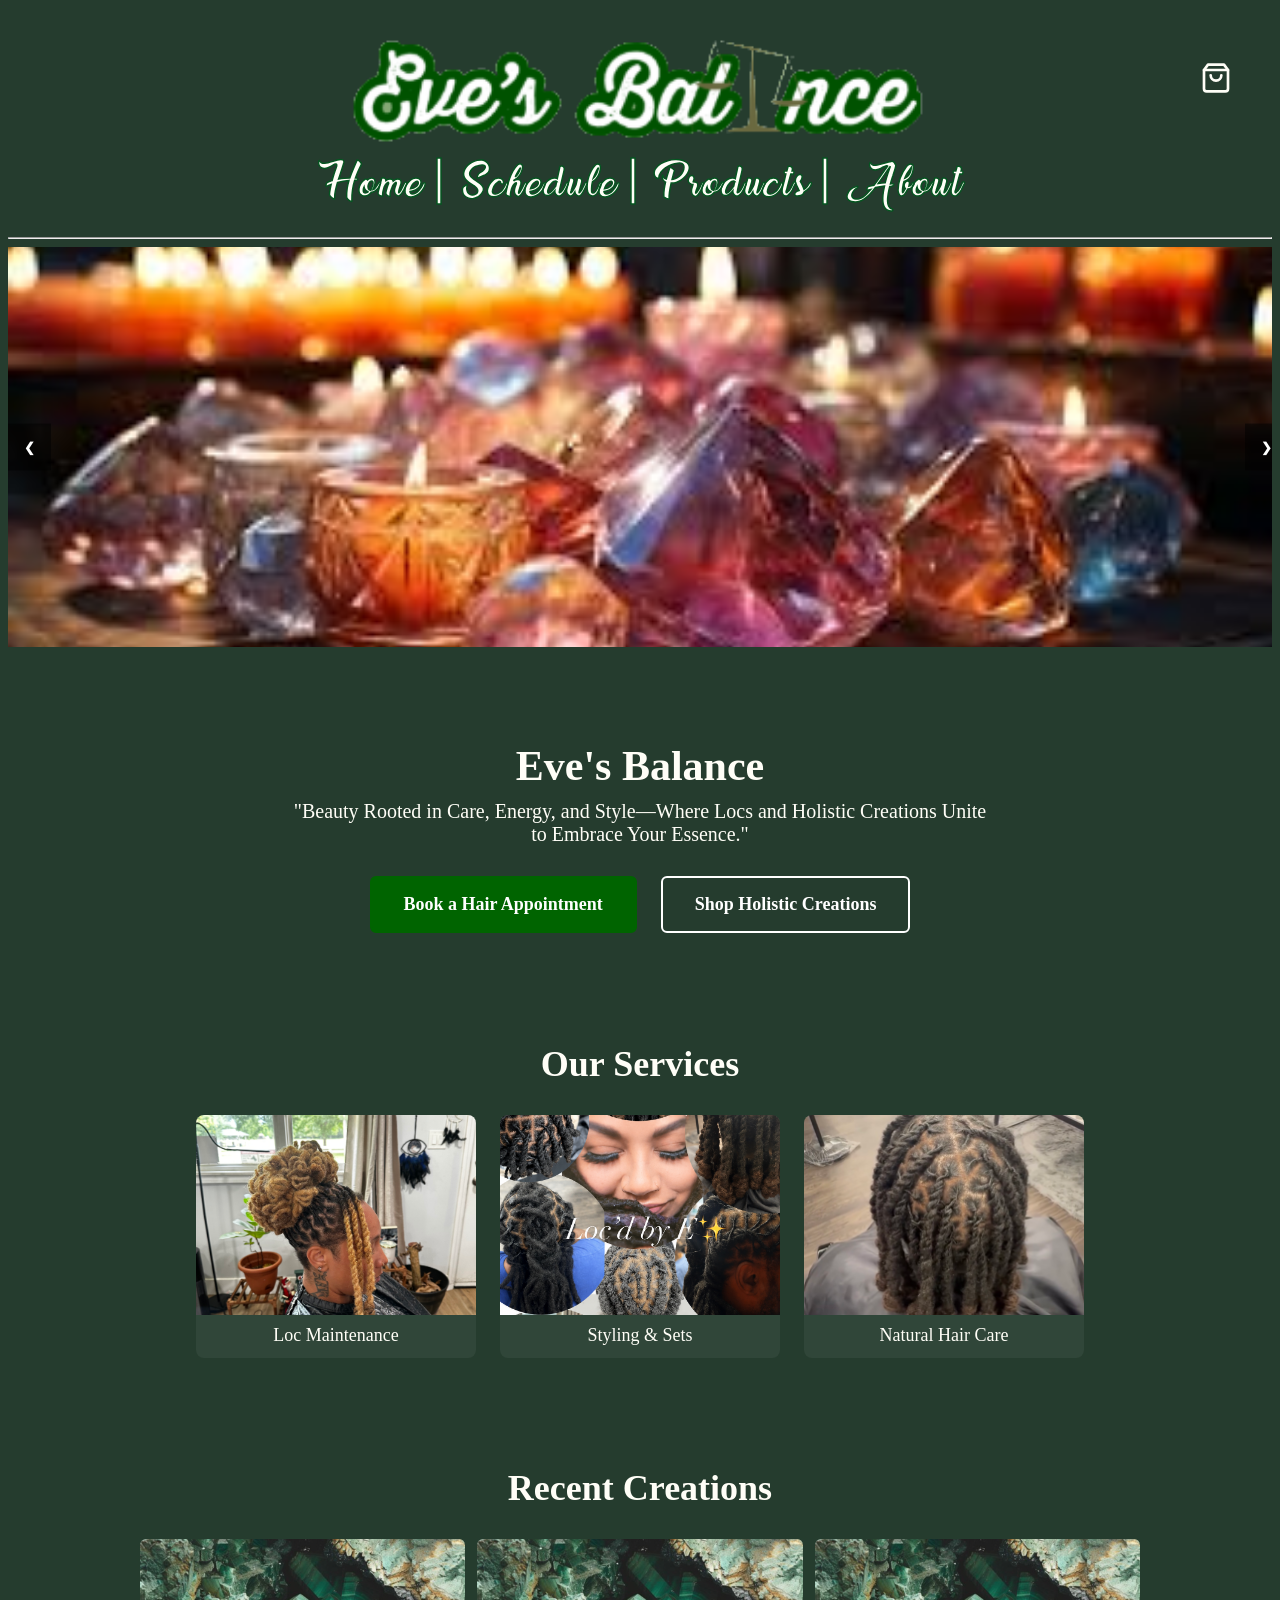
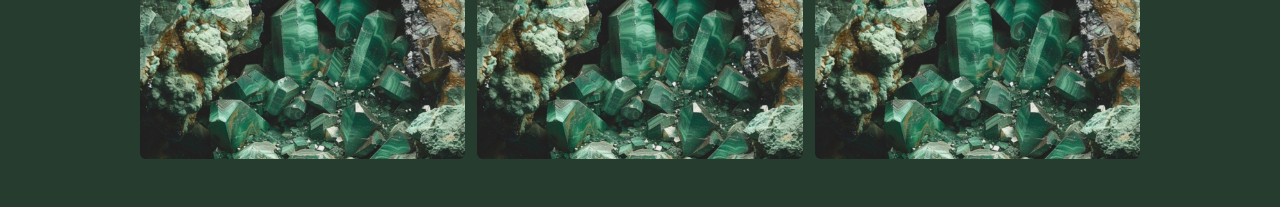
<file: index.html>
<!DOCTYPE html>
<html lang="en">
  <head>
    <meta charset="UTF-8">
    <meta name="viewport" content="width=device-width, initial-scale=1.0">
    <meta http-equiv="X-UA-Compatible" content="ie=edge">
    <title>Eve's Balance Home</title>
    <link rel="stylesheet" href="home.css">
    <link rel="stylesheet" href="shared.css">
  </head>
  <body>
   <!DOCTYPE html>
<html lang="en">
  <head>
    <meta charset="UTF-8">
    <meta name="viewport" content="width=device-width, initial-scale=1.0">
    <meta http-equiv="X-UA-Compatible" content="ie=edge">
    <title>Eve's Balance</title>
    <link rel="stylesheet" href="home.css">
    <link rel="stylesheet" href="shared.css">
  </head>
  <body>

    <!-- Falling leaves layer — fixed overlay, sits behind everything -->
    <div id="leaf-container"></div>

    <header class="header">
      <div class="header-left"></div>

      <div class="logo-container">
        <a href="index.html">
          <img src="images/logoNB.png" alt="Logo" class="logo">
        </a>
      </div>

      <div class="header-right">
      <button class="cart-btn" onclick="openCart()">
  <!-- SVG shopping bag icon -->
     <svg viewBox="0 0 24 24" xmlns="http://www.w3.org/2000/svg">
     <path d="M6 2L3 6v14a2 2 0 002 2h14a2 2 0 002-2V6l-3-4z"/>
     <line x1="3" y1="6" x2="21" y2="6"/>
     <path d="M16 10a4 4 0 01-8 0"/>
     </svg>
      <!-- Badge — shows item count, hidden when 0 -->
       <span id="cart-badge"></span>
     </button>
 
      </div>
    </header>

    <nav>
      <a href="index.html">Home</a> |
      <a href="schedule.html">Schedule</a> |
      <a href="products.html">Products</a> |
      <a href="about.html">About</a>
    </nav>

    <hr>

    <!-- Slideshow -->
    <div class="slide-show">
      <img class="mySlides" src="images/crystal.jpeg" />
      <img class="mySlides" src="images/389D28AF-E42C-49C0-85F3-10D7091A4D40.PNG" />
      <img class="mySlides" src="images/fixfull.png" />
      <!-- Nav arrows -->
      <button class="prev" onclick="plusSlides(-1)">&#10094;</button>
      <button class="next" onclick="plusSlides(1)">&#10095;</button>
    </div>

    <!-- Hero CTA Section -->
    <section class="hero-cta">
      <h2>Eve's Balance</h2>
      <p>"Beauty Rooted in Care, Energy, and Style—Where Locs and Holistic Creations Unite to Embrace Your Essence."</p>
      <div class="cta-buttons">
        <a href="schedule.html" class="cta-btn cta-book">Book a Hair Appointment</a>
        <a href="products.html" class="cta-btn cta-shop">Shop Holistic Creations</a>
      </div>
    </section>

    <!-- Services Photo Section -->
    <section class="services-section">
      <h2>Our Services</h2>
      <div class="services-grid">
        <div class="service-card">
          <img src="images/IMG_2189.jpg" alt="Loc Service">
          <p>Loc Maintenance</p>
        </div>
        <div class="service-card">
          <img src="images/389D28AF-E42C-49C0-85F3-10D7091A4D40.PNG" alt="Styling">
          <p>Styling & Sets</p>
        </div>
        <div class="service-card">
          <img src="images/IMG_2184.jpg" alt="Natural Hair">
          <p>Natural Hair Care</p>
        </div>
      </div>
    </section>

    <!-- Recent Creations Gallery -->
    <section class="gallery-section">
      <h2>Recent Creations</h2>
      <div class="gallery-grid">
        <img src="images/Emeralds.png" alt="Creation 1">
        <img src="images/Emeralds.png" alt="Creation 2">
        <img src="images/Emeralds.png" alt="Creation 3">
      </div>
    </section>

    <div class="product-grid"></div>

    <!-- Dark overlay behind slideout -->
    <div id="cart-overlay" onclick="closeCart()"></div>
 
    <!-- Slideout panel -->
    <div id="cart-slideout">
      <div class="cart-header">
       <h3>Your Cart</h3>
      <button class="cart-close-btn" onclick="closeCart()">✕</button>
    </div>
 
      <!-- Cart items render here dynamically via shared.js -->
      <div id="cart-items"></div>
 
      <div class="cart-footer">
        <div class="cart-total-row">
          <span>Total</span>
          <span id="cart-total">$0.00</span>
        </div>
        <a href="checkout.html" class="checkout-btn">Proceed to Checkout</a>
      </div>
    </div>

    <script src="shared.js"></script>
    <script src="home.js"></script>
  </body>
</html>
</file>
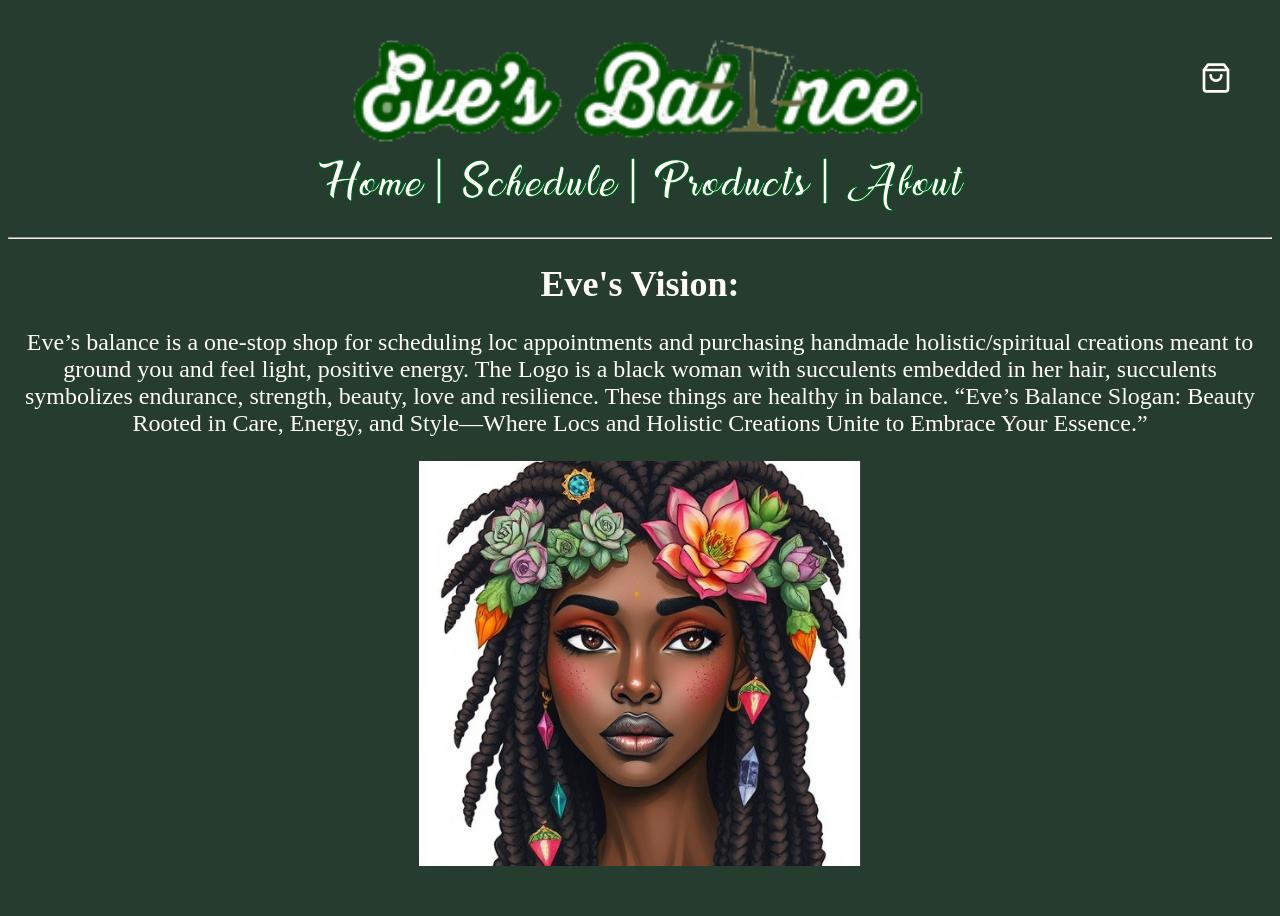
<file: about.html>
<!DOCTYPE html>
<html lang="en">
  <head>
    <meta charset="UTF-8">
    <meta name="viewport" content="width=device-width, initial-scale=1.0">
    <meta http-equiv="X-UA-Compatible" content="ie=edge">
    <title>About Eve's Balance</title>
    <link rel="stylesheet" href="about.css">
    <link rel="stylesheet" href="shared.css">

  </head>
  <body>
    <!-- Falling leaves layer — fixed overlay, sits behind everything -->
    <div id="leaf-container"></div>

    <header class="header">
      <div class="header-left"></div>
      
      <div class="logo-container">
        <a href="index.html">
          <img src="images\logoNB.png" alt="Logo" class="logo">
        </a>
      </div>

      <div class="header-right">
        <button class="cart-btn" onclick="openCart()">
        <!-- SVG shopping bag icon -->
        <svg viewBox="0 0 24 24" xmlns="http://www.w3.org/2000/svg">
        <path d="M6 2L3 6v14a2 2 0 002 2h14a2 2 0 002-2V6l-3-4z"/>
        <line x1="3" y1="6" x2="21" y2="6"/>
        <path d="M16 10a4 4 0 01-8 0"/>
        </svg>
        <!-- Badge — shows item count, hidden when 0 -->
        <span id="cart-badge"></span>
        </button>
      </div>
      
    </header>
     <nav>
      <a href="index.html">Home</a> |
      <a href="schedule.html">Schedule</a> |
      <a href="products.html">Products</a> |
      <a href="about.html">About</a>
    </nav>
        <hr>
    <h1>Eve's Vision:</h1>
    <p>Eve’s balance is a one-stop shop for scheduling loc appointments and purchasing handmade holistic/spiritual creations 
        meant to ground you and feel light, positive energy. 

        The Logo is a black woman with succulents embedded in her hair, succulents symbolizes endurance, strength, beauty, love  and resilience. 
        These things are healthy in balance. 

        “Eve’s Balance Slogan: Beauty Rooted in Care, Energy, and Style—Where Locs and Holistic Creations Unite to Embrace Your Essence.”
    </p>
    <img class="fullface" src="images/fixfull.png" />

    <!-- Dark overlay behind slideout -->
    <div id="cart-overlay" onclick="closeCart()"></div>
 
    <!-- Slideout panel -->
    <div id="cart-slideout">
      <div class="cart-header">
       <h3>Your Cart</h3>
      <button class="cart-close-btn" onclick="closeCart()">✕</button>
    </div>
 
      <!-- Cart items render here dynamically via shared.js -->
      <div id="cart-items"></div>
 
      <div class="cart-footer">
        <div class="cart-total-row">
          <span>Total</span>
          <span id="cart-total">$0.00</span>
        </div>
        <a href="checkout.html" class="checkout-btn">Proceed to Checkout</a>
      </div>
    </div>

    
    <script src="shared.js"></script>
  </body>
</html>
</file>
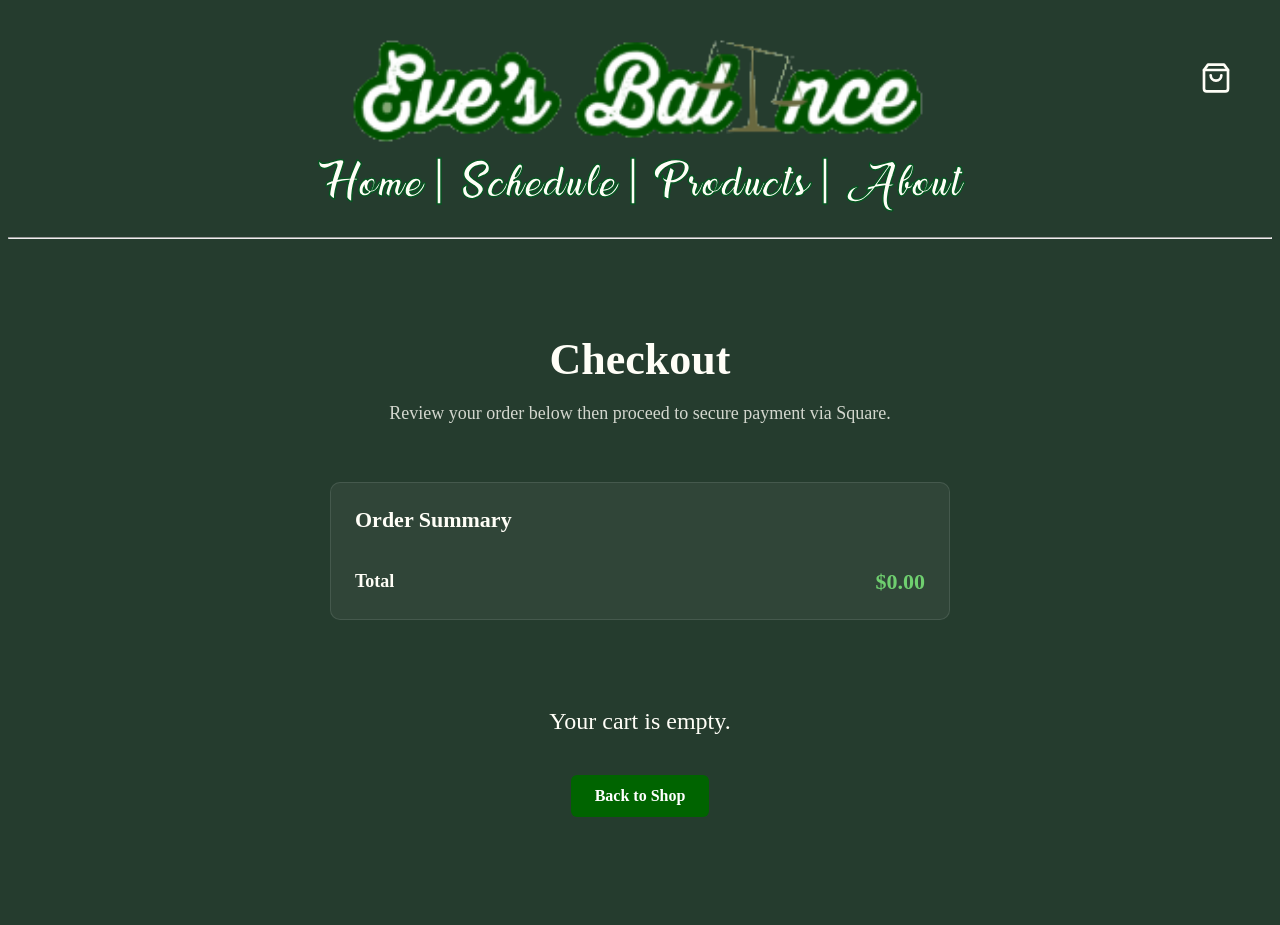
<file: checkout.html>
<!DOCTYPE html>
<html lang="en">
  <head>
    <meta charset="UTF-8">
    <meta name="viewport" content="width=device-width, initial-scale=1.0">
    <meta http-equiv="X-UA-Compatible" content="ie=edge">
    <title>Eve's Balance Checkout</title>
    <link rel="stylesheet" href="checkout.css">
    <link rel="stylesheet" href="shared.css">
  </head>
  <body>
   <!DOCTYPE html>
<html lang="en">
  <head>
    <meta charset="UTF-8">
    <meta name="viewport" content="width=device-width, initial-scale=1.0">
    <meta http-equiv="X-UA-Compatible" content="ie=edge">
    <title>Eve's Balance</title>
    <link rel="stylesheet" href="checkout.css">
    <link rel="stylesheet" href="shared.css">
  </head>
  <body>

    <!-- Falling leaves layer — fixed overlay, sits behind everything -->
    <div id="leaf-container"></div>

    <header class="header">
      <div class="header-left"></div>

      <div class="logo-container">
        <a href="index.html">
          <img src="images/logoNB.png" alt="Logo" class="logo">
        </a>
      </div>

      <div class="header-right">
      <button class="cart-btn" onclick="openCart()">
  <!-- SVG shopping bag icon -->
     <svg viewBox="0 0 24 24" xmlns="http://www.w3.org/2000/svg">
     <path d="M6 2L3 6v14a2 2 0 002 2h14a2 2 0 002-2V6l-3-4z"/>
     <line x1="3" y1="6" x2="21" y2="6"/>
     <path d="M16 10a4 4 0 01-8 0"/>
     </svg>
      <!-- Badge — shows item count, hidden when 0 -->
       <span id="cart-badge"></span>
     </button>
 
      </div>
    </header>

    <nav>
      <a href="index.html">Home</a> |
      <a href="schedule.html">Schedule</a> |
      <a href="products.html">Products</a> |
      <a href="about.html">About</a>
    </nav>

    <hr>

    <section class="checkout-hero">
      <h2>Checkout</h2>
      <p>Review your order below then proceed to secure payment via Square.</p>
    </section>
 
    <section class="checkout-section">
 
      <!-- Order Summary -->
      <div class="order-summary">
        <h3>Order Summary</h3>
        <div id="checkout-items">
          <!-- Rendered by checkout.js -->
        </div>
        <div class="order-total-row">
          <span>Total</span>
          <span id="checkout-total">$0.00</span>
        </div>
      </div>
 
      <!-- Empty cart state -->
      <div id="empty-cart-msg" style="display:none; text-align:center; padding: 40px;">
        <p>Your cart is empty.</p>
        <a href="products.html" class="back-to-shop-btn">Back to Shop</a>
      </div>
 
      <!-- Pay Now button — hidden until items confirmed -->
      <div class="pay-now-wrap" id="pay-now-wrap">
        <p class="secure-note">🔒 Secure checkout powered by Square</p>
        <button class="pay-now-btn" onclick="redirectToSquare()">
          Pay Now
        </button>
        <a href="products.html" class="continue-shopping">← Continue Shopping</a>
      </div>
 
    </section>
    <!-- Dark overlay behind slideout -->
    <div id="cart-overlay" onclick="closeCart()"></div>
 
    <!-- Slideout panel -->
    <div id="cart-slideout">
      <div class="cart-header">
       <h3>Your Cart</h3>
      <button class="cart-close-btn" onclick="closeCart()">✕</button>
    </div>
 
      <!-- Cart items render here dynamically via shared.js -->
      <div id="cart-items"></div>
 
      <div class="cart-footer">
        <div class="cart-total-row">
          <span>Total</span>
          <span id="cart-total">$0.00</span>
        </div>
        <a href="checkout.html" class="checkout-btn">Proceed to Checkout</a>
      </div>
    </div>

    <script src="shared.js"></script>
    <script src="checkout.js"></script>
  </body>
</html>
</file>
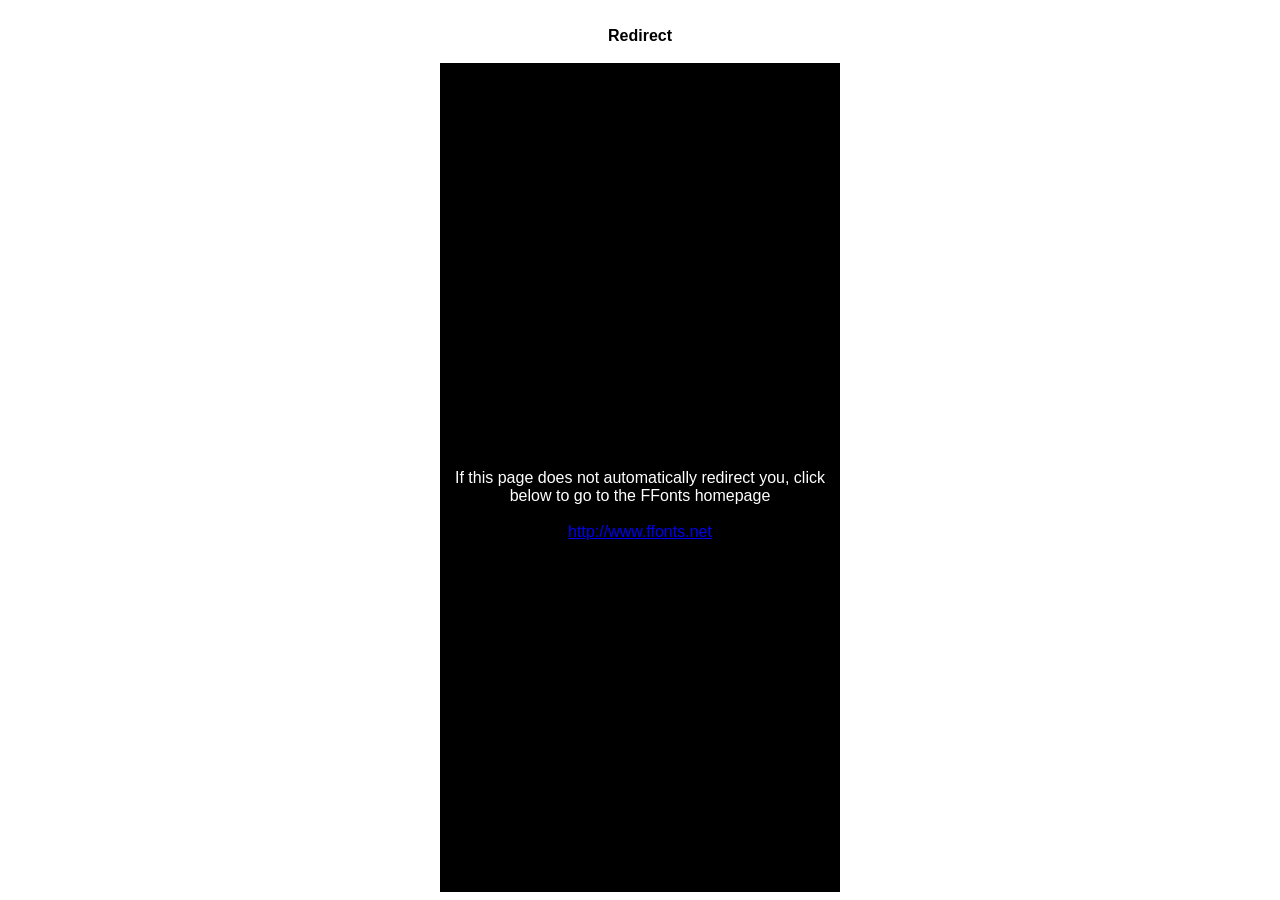
<file: Jungle-FREE/ffonts.net.htm>
<HTML>
<HEAD>
<TITLE>FFonts - Redirect</TITLE>
<meta http-equiv="refresh" content="1;url=https://www.ffonts.net">
<script language="javascript">
<!-- 
//location.replace("https://www.ffonts.net");
-->
</script>
</HEAD>

<BODY >
<CENTER>
<TABLE WIDTH="400" HEIGHT="100%" BORDER="0" CELLPADDING="0" CELLSPACING="0">
<TR><TD WIDTH="100%" HEIGHT="20" ALIGN="CENTER" VALIGN="LEFT" BGCOLOR="#FFFFFF"><FONT FACE="Arial, Sans Serif, Verdana" SIZE=3 COLOR="#000000"><B>Redirect</B></FONT></TD></TR>
<TR><TD WIDTH="100%" HEIGHT="300" ALIGN="CENTER" VALIGN="LEFT" BGCOLOR="#000000"><BR><BR><BR>
<FONT FACE="Arial, Sans Serif, Verdana" SIZE=3 COLOR="#FFFFFF">If this page does not automatically redirect you, click below to go to the FFonts homepage</FONT>
<BR><BR>
<FONT FACE="Arial, Sans Serif, Verdana" SIZE=3 COLOR="#FFFFFF"><A HREF="https://www.ffonts.net" TARGET="_top">http://www.ffonts.net</A>
</TD></TR>
</TD></TR>
</TABLE>
</CENTER>
</BODY>
</HTML>
</file>
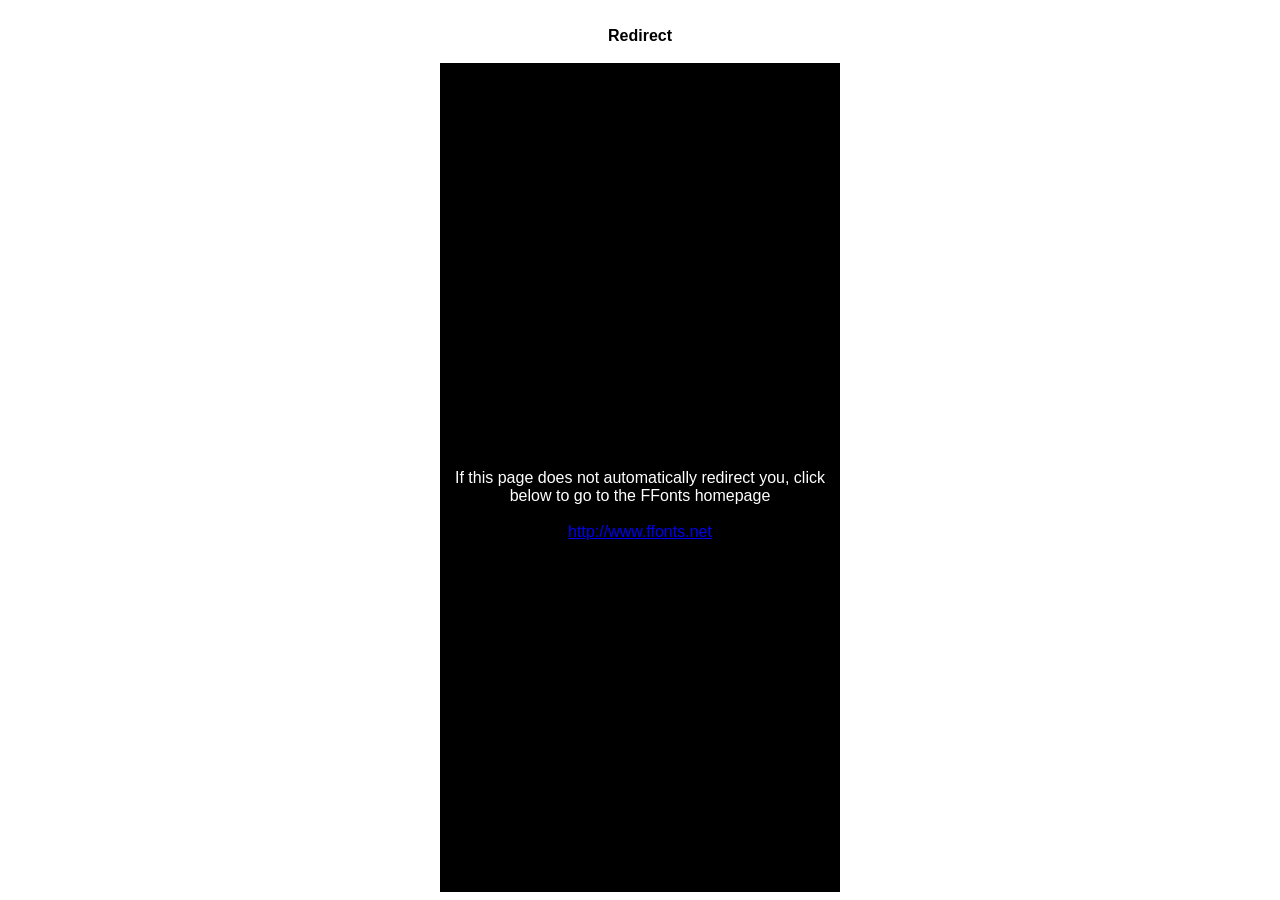
<file: Sweet-Sensations-Personal-Use/ffonts.net.htm>
<HTML>
<HEAD>
<TITLE>FFonts - Redirect</TITLE>
<meta http-equiv="refresh" content="1;url=http://www.ffonts.net">
<script language="javascript">
<!-- 
//location.replace("http://www.ffonts.net");
-->
</script>
</HEAD>

<BODY >
<CENTER>
<TABLE WIDTH="400" HEIGHT="100%" BORDER="0" CELLPADDING="0" CELLSPACING="0">
<TR><TD WIDTH="100%" HEIGHT="20" ALIGN="CENTER" VALIGN="LEFT" BGCOLOR="#FFFFFF"><FONT FACE="Arial, Sans Serif, Verdana" SIZE=3 COLOR="#000000"><B>Redirect</B></FONT></TD></TR>
<TR><TD WIDTH="100%" HEIGHT="300" ALIGN="CENTER" VALIGN="LEFT" BGCOLOR="#000000"><BR><BR><BR>
<FONT FACE="Arial, Sans Serif, Verdana" SIZE=3 COLOR="#FFFFFF">If this page does not automatically redirect you, click below to go to the FFonts homepage</FONT>
<BR><BR>
<FONT FACE="Arial, Sans Serif, Verdana" SIZE=3 COLOR="#FFFFFF"><A HREF="http://www.ffonts.net" TARGET="_top">http://www.ffonts.net</A>
</TD></TR>
</TD></TR>
</TABLE>
</CENTER>
</BODY>
</HTML>
</file>
<file: home.css>
@font-face {
  font-family: 'Sweet Sensations Personal Use';
  src: url('Sweet-Sensations-Personal-Use/Sweet Sensations Personal Use.ttf') format('truetype');
}

* {
  background-color: transparent;
  color: rgb(255, 254, 247);
}

body {
  background-color: #253c2e;
  min-height: 100vh;
}

.header {
  display: flex;
  justify-content: space-between;
  align-items: center;
  padding: 10px 40px;
  line-height: 100px;
  position: relative;
  z-index: 1;
  background-color: transparent;
  min-height: 120px; /* Ensure header has a minimum height to accommodate the logo */

}

.header-left, .header-right {
  display: flex;
  flex: 1;
  align-items: center;
  background-color: transparent;
}

.header-left {
  justify-content: flex-start;
}

.header-right {
  gap: 15px;
  justify-content: flex-end;
}

.logo-container {
  position: absolute;
  left: 50%;
  transform: translateX(-50%);
  justify-content: center;
  background-color: transparent;
}

.logo {
  height: 200px;
  margin-bottom: -10%;
  object-fit: contain;
  z-index: 1;
  background-color: transparent;
}
 
.cart-btn {
  background: none;
  border: none;
  cursor: pointer;
}

.cart-icon {
  max-width: 50px;
}

nav {
  font-size: 50px;
  font-weight: 200;
  text-align: center;
  margin-bottom: 20px;
  position: relative;
  z-index: 2;
  font-family: 'Sweet Sensations Personal Use', sans-serif;
  -webkit-text-stroke: 1.5px #065521;
  letter-spacing: 3px;
  background-color: transparent;
}

a {
  text-decoration: none;
  background-color: transparent;
}

nav a:hover {
  color: #1d911d;
}

h1, h2, p {
  text-align: center;
  font-family: Cambria, Cochin, Georgia, Times, 'Times New Roman', serif;
}

h1, h2 {
  font-size: 36px;
}

p {
  font-size: 24px;
}

/* SLIDESHOW */
.slide-show {
  position: relative;
  width: 100vw;
  height: 400px;
  margin: auto;
  object-fit: contain;
  overflow: hidden;
  z-index: 1;
}

.mySlides {
  display: none;
  width: 100%;
  height: 100%;
  align-content: center;
  object-fit: cover;
}

button.prev, button.next {
  cursor: pointer;
  position: absolute;
  top: 50%;
  width: auto;
  padding: 1rem;
  color: white;
  background-color: rgba(0,0,0,0.5);
  border: none;
  font-weight: bold;
  transform: translateY(-50%);
}

.prev { left: 0; }
.next { right: 0; }

/* HERO CTA */
.hero-cta {
  padding: 60px 20px 40px;
  text-align: center;
  background-color: transparent;
}

.hero-cta h2 {
  font-size: 42px;
  margin-bottom: 10px;
}

.hero-cta p {
  font-size: 20px;
  max-width: 700px;
  margin: 0 auto 30px;
}

.cta-buttons {
  display: flex;
  justify-content: center;
  gap: 24px;
  flex-wrap: wrap;
  background-color: transparent;
}

.cta-btn {
  padding: 16px 32px;
  font-size: 18px;
  font-weight: bold;
  border-radius: 6px;
  cursor: pointer;
  text-decoration: none;
  transition: all 0.2s ease;
  background-color: transparent;
}

.cta-book {
  background-color: darkgreen;
  color: white;
  border: 2px solid darkgreen;
}

.cta-book:hover {
  background-color: white;
  color: darkgreen;
}

.cta-shop {
  background-color: transparent;
  color: white;
  border: 2px solid white;
}

.cta-shop:hover {
  background-color: white;
  color: #253c2e;
}

/*  SERVICES SECTION */
.services-section {
  padding: 40px 20px;
  background-color: transparent;
}

.services-grid {
  display: flex;
  justify-content: center;
  gap: 24px;
  flex-wrap: wrap;
  background-color: transparent;
}

.service-card {
  width: 280px;
  text-align: center;
  background-color: rgba(255,255,255,0.05);
  border-radius: 8px;
  overflow: hidden;
  padding-bottom: 12px;
}

.service-card img {
  width: 100%;
  height: 200px;
  object-fit: cover;
  display: block;
}

.service-card p {
  font-size: 18px;
  margin: 10px 0 0;
  background-color: transparent;
}

/* GALLERY SECTION */
.gallery-section {
  padding: 40px 20px;
  background-color: transparent;
}

.gallery-grid {
  display: grid;
  grid-template-columns: repeat(3, 1fr);
  gap: 12px;
  max-width: 1000px;
  margin: 0 auto;
  background-color: transparent;
}

.gallery-grid img {
  width: 100%;
  height: 220px;
  object-fit: cover;
  border-radius: 6px;
  display: block;
  transition: transform 0.2s ease;
}

.gallery-grid img:hover {
  transform: scale(1.03);
}

/* FALLING LEAVES */
#leaf-container {
  position: fixed;
  top: 0;
  left: 0;
  width: 100%;
  height: 100%;
  pointer-events: none; /* clicks pass through — don't block UI */
  overflow: hidden;
  z-index: 0;
}

.leaf {
  position: absolute;
  background-image: url('images/leaf.png');
  background-size: contain;
  background-repeat: no-repeat;
  animation: fall linear infinite;
  border-radius: 5%;
}

/*
  KEYFRAMES — 3 phases:
  0%   → spawns invisible at top (opacity 0) — the fade-IN
  15%  → fully visible — leaf has "arrived"
  100% → fades out as it hits the bottom
*/
@keyframes fall {
  0% {
    transform: translateY(-120px) rotate(0deg);
    opacity: 0;
  }
  15% {
    opacity: 1;
  }
  85% {
    opacity: 0.8;
  }
  100% {
    transform: translateY(100vh) rotate(360deg);
    opacity: 0;
  }


}
@media (max-width: 768px) {
  .header {
    flex-direction: column;
    align-items: center;
    padding: 10px 20px;
    gap: 10px;
  }

  .logo-container {
    position: relative;
    left: auto;
    transform: none;
  }

  .header-left {
    display: none;
  }

  .header-right {
    justify-content: center;
    width: 100%;
  }
}
</file>
<file: shared.css>
html, body {
  overflow-x: hidden;
  max-width: 100vw;
}
 
 /* CART ICON + BADGE (goes in header)*/
 
.cart-btn {
  position: relative;
  background: none;
  border: none;
  cursor: pointer;
  padding: 0;
  display: flex;
  align-items: center;
  justify-content: center;
}
 
.cart-btn svg {
  width: 32px;
  height: 32px;
  fill: none;
  stroke: rgb(255, 254, 247);
  stroke-width: 2;
  stroke-linecap: round;
  stroke-linejoin: round;
  transition: stroke 0.2s ease;
}
 
.cart-btn:hover svg {
  stroke: darkgreen;
}
 
/* Badge — red circle with count */
#cart-badge {
  display: none; /* hidden when count is 0 */
  position: absolute;
  top: -6px;
  right: -8px;
  background-color: #c0392b;
  color: white;
  font-size: 11px;
  font-weight: bold;
  width: 18px;
  height: 18px;
  border-radius: 50%;
  align-items: center;
  justify-content: center;
  font-family: sans-serif;
  pointer-events: none;
}
 
 
/* DARK OVERLAY  */
 
#cart-overlay {
  display: none;
  position: fixed;
  inset: 0;
  background-color: rgba(0, 0, 0, 0.55);
  z-index: 98;
}
 
#cart-overlay.open {
  display: block;
}
 
 
/* CART SLIDEOUT PANEL */
 
#cart-slideout {
  position: fixed;
  top: 0;
  right: -420px; /* hidden off screen */
  width: 380px;
  max-width: 95vw;
  height: 100vh;
  background-color: #1a2e1f;
  border-left: 1px solid rgba(255,255,255,0.1);
  z-index: 99;
  display: flex;
  flex-direction: column;
  transition: right 0.35s ease;
  padding: 0;
}
 
#cart-slideout.open {
  right: 0;
}
 
/* Header row inside slideout */
.cart-header {
  display: flex;
  justify-content: space-between;
  align-items: center;
  padding: 20px 24px;
  border-bottom: 1px solid rgba(255,255,255,0.1);
  background-color: transparent;
}
 
.cart-header h3 {
  font-size: 22px;
  font-family: Cambria, Cochin, Georgia, Times, 'Times New Roman', serif;
  color: rgb(255, 254, 247);
  background-color: transparent;
  margin: 0;
}
 
.cart-close-btn {
  background: none;
  border: none;
  cursor: pointer;
  color: rgb(255, 254, 247);
  font-size: 24px;
  line-height: 1;
  padding: 4px;
  transition: color 0.2s;
}
 
.cart-close-btn:hover {
  color: #c0392b;
}
 
/* Scrollable items area */
#cart-items {
  flex: 1;
  overflow-y: auto;
  padding: 16px 24px;
  background-color: transparent;
}
 
.cart-empty {
  text-align: center;
  opacity: 0.5;
  font-size: 16px;
  margin-top: 40px;
  background-color: transparent;
}
 
/* Individual cart item row */
.cart-item {
  display: flex;
  justify-content: space-between;
  align-items: center;
  padding: 14px 0;
  border-bottom: 1px solid rgba(255,255,255,0.07);
  background-color: transparent;
}
 
.cart-item-info {
  background-color: transparent;
}
 
.cart-item-name {
  font-size: 15px;
  font-weight: bold;
  margin: 0 0 4px;
  background-color: transparent;
  text-align: left;
}
 
.cart-item-price {
  font-size: 14px;
  opacity: 0.7;
  margin: 0;
  background-color: transparent;
  text-align: left;
}
 
/* +/- controls */
.cart-item-controls {
  display: flex;
  align-items: center;
  gap: 8px;
  background-color: transparent;
}
 
.cart-item-controls button {
  background: rgba(255,255,255,0.1);
  border: none;
  color: white;
  width: 28px;
  height: 28px;
  border-radius: 4px;
  cursor: pointer;
  font-size: 16px;
  display: flex;
  align-items: center;
  justify-content: center;
  transition: background 0.2s;
}
 
.cart-item-controls button:hover {
  background: rgba(255,255,255,0.2);
}
 
.cart-remove {
  background: rgba(192, 57, 43, 0.3) !important;
  color: #ff6b6b !important;
}
 
.cart-remove:hover {
  background: rgba(192, 57, 43, 0.6) !important;
}
 
.cart-item-controls span {
  font-size: 15px;
  min-width: 20px;
  text-align: center;
  background-color: transparent;
}
 
/* Footer — total + checkout button */
.cart-footer {
  padding: 20px 24px;
  border-top: 1px solid rgba(255,255,255,0.1);
  background-color: #1a2e1f;
}
 
.cart-total-row {
  display: flex;
  justify-content: space-between;
  align-items: center;
  margin-bottom: 16px;
  background-color: transparent;
}
 
.cart-total-row span {
  font-size: 17px;
  font-weight: bold;
  background-color: transparent;
}
 
#cart-total {
  font-size: 20px;
  color: #6fcf6f;
  background-color: transparent;
}
 
.checkout-btn {
  width: 100%;
  padding: 14px;
  font-size: 17px;
  font-weight: bold;
  background-color: darkgreen;
  color: white;
  border: 2px solid darkgreen;
  border-radius: 6px;
  cursor: pointer;
  transition: all 0.2s ease;
  text-decoration: none;
  display: block;
  text-align: center;
}
 
.checkout-btn:hover {
  background-color: white;
  color: darkgreen;
}

@media (max-width: 768px) {
  .header {
    flex-direction: column;
    align-items: center;
    padding: 10px 10px;
    gap: 10px;
  }

  .logo-container {
    width: 500%;
    max-width: 100vw;
    overflow: hidden;
    display:flex;
    justify-content: center;
    position: relative;
    left: auto;
    transform: none;
  }

   .logo {
    height: auto;
    width: 90vw;
    max-width: 350px;
    margin-bottom: -10;
  }

  .header-left {
    display: none;
  }

  .header-right {
    justify-content: center;
    width: 100%;
  }
}
</file>
<file: about.css>
@font-face {
    font-family:'Sweet Sensations Personal Use';
    src: url('Sweet-Sensations-Personal-Use/Sweet Sensations Personal Use.ttf') format('truetype');
}

* {
  background-color: transparent;
  color: rgb(255, 254, 247);
}

body {
  background-color: #253c2e;
  min-height: 100vh;
}
.header {
  display: flex;
  justify-content: space-between;
  align-items: center;
  padding: 10px 40px;
  line-height: 100px;
  position: relative;
  z-index: 1;
  background-color: transparent;
  min-height: 120px; /* Ensure header has a minimum height to accommodate the logo */

}

.header-left, .header-right {
  display: flex;
  flex: 1;
  align-items: center;
  background-color: transparent;
}

.header-left {
  justify-content: flex-start;
}

.header-right {
  gap: 15px;
  justify-content: flex-end;
}
.logo-container{
    position: absolute;
    left: 50%;
    transform: translateX(-50%);
    justify-content: center;
    
 
}
    
.logo{
  height: 200px;
  margin-bottom: -10%;
  object-fit: contain;


}
    
.cart-btn {
    background: none;
    border: none;
    cursor: pointer;
  }
  
.cart-icon{
    max-width: 50px;
 
}


nav{
    font-size: 50px;
    font-weight: 200;
    text-align: center;
    margin-bottom:20px;
    position:relative;
    z-index: 2;
    font-family: 'Sweet Sensations Personal Use', sans-serif;
    -webkit-text-stroke: 1.5px #065521;
    letter-spacing: 3px;
}


a{
    text-decoration: none;
    background-color: transparent;
}
nav a:hover{
    color: darkgreen;
}

h1,p{
    text-align: center;
    font-family:Cambria, Cochin, Georgia, Times, 'Times New Roman', serif;
    
}


h1{
    font-size: 36px;
}
p{
    font-size: 24px;
}
/* FALLING LEAVES */

#leaf-container {
  position: fixed;
  top: 0;
  left: 0;
  width: 100%;
  height: 100%;
  pointer-events: none; /* clicks pass through — don't block UI */
  overflow: hidden;
  z-index: 0;
}

.leaf {
  position: absolute;
  background-image: url('images/leaf.png');
  background-size: contain;
  background-repeat: no-repeat;
  animation: fall linear infinite;
  border-radius: 5%;
}

.fullface {
  display: block;
  margin: 20px auto;
  max-width: 35%;
  height: auto;
}   

/*
  KEYFRAMES — 3 phases:
  0%   → spawns invisible at top (opacity 0) — the fade-IN
  15%  → fully visible — leaf has "arrived"
  100% → fades out as it hits the bottom
*/
@keyframes fall {
  0% {
    transform: translateY(-120px) rotate(0deg);
    opacity: 0;
  }
  15% {
    opacity: 1;
  }
  85% {
    opacity: 0.8;
  }
  100% {
    transform: translateY(100vh) rotate(360deg);
    opacity: 0;
  }
}
@media (max-width: 768px) {
  .header {
    flex-direction: column;
    align-items: center;
    padding: 10px 20px;
    gap: 10px;
  }

  .logo-container {
    position: relative;
    left: auto;
    transform: none;
  }

  .header-left {
    display: none;
  }

  .header-right {
    justify-content: center;
    width: 100%;
  }
}
</file>
<file: checkout.css>
@font-face {
    font-family:'Sweet Sensations Personal Use';
    src: url('Sweet-Sensations-Personal-Use/Sweet Sensations Personal Use.ttf') format('truetype');
}

* {
  background-color: transparent;
  color: rgb(255, 254, 247);
}

body {
  background-color: #253c2e;
  min-height: 100vh;
}
.header {
  display: flex;
  justify-content: space-between;
  align-items: center;
  padding: 10px 40px;
  line-height: 100px;
  position: relative;
  z-index: 1;
  background-color: transparent;
  min-height: 120px; /* Ensure header has a minimum height to accommodate the logo */

}

.header-left, .header-right {
  display: flex;
  flex: 1;
  align-items: center;
  background-color: transparent;
}

.header-left {
  justify-content: flex-start;
}

.header-right {
  gap: 15px;
  justify-content: flex-end;
}

.logo-container{
    position: absolute;
    left: 50%;
    transform: translateX(-50%);
    justify-content: center;
    z-index: 3;
    
 
}
    
.logo{
  height: 200px;
  margin-bottom: -10%;
  object-fit: contain;


}
    
.cart-btn {
    background: none;
    border: none;
    cursor: pointer;
  }
  
.cart-icon{
    max-width: 50px;
 
}


nav{
    font-size: 50px;
    font-weight: 200;
    text-align: center;
    margin-bottom:20px;
    position:relative;
    z-index: 2;
    font-family: 'Sweet Sensations Personal Use', sans-serif;
    -webkit-text-stroke: 1.5px #065521;
    letter-spacing: 3px;
}


a{
    text-decoration: none;
}
nav a:hover{
    color: darkgreen;
}

h1,p{
    text-align: center;
    font-family:Cambria, Cochin, Georgia, Times, 'Times New Roman', serif;
    
}


h1{
    font-size: 36px;
}
p{
    font-size: 24px;
}
/* =============================================
   FALLING LEAVES
   ============================================= */
#leaf-container {
  position: fixed;
  top: 0;
  left: 0;
  width: 100%;
  height: 100%;
  pointer-events: none; /* clicks pass through — don't block UI */
  overflow: hidden;
  z-index: 0;
}

.leaf {
  position: absolute;
  background-image: url('images/leaf.png');
  background-size: contain;
  background-repeat: no-repeat;
  animation: fall linear infinite;
  border-radius: 5%;
}
/* =============================================
   CHECKOUT PAGE
   ============================================= */

.checkout-hero {
  padding: 50px 20px 20px;
  text-align: center;
  background-color: transparent;
}

.checkout-hero h2 {
  font-size: 44px;
  margin-bottom: 10px;
}

.checkout-hero p {
  font-size: 18px;
  opacity: 0.8;
}

.checkout-section {
  max-width: 620px;
  margin: 0 auto;
  padding: 20px 20px 60px;
  background-color: transparent;
}

/* =============================================
   ORDER SUMMARY
   ============================================= */

.order-summary {
  background-color: rgba(255,255,255,0.05);
  border: 1px solid rgba(255,255,255,0.1);
  border-radius: 10px;
  padding: 24px;
  margin-bottom: 24px;
}

.order-summary h3 {
  font-size: 22px;
  font-family: Cambria, Cochin, Georgia, Times, 'Times New Roman', serif;
  margin: 0 0 20px;
  text-align: left;
  background-color: transparent;
}

.checkout-item {
  display: flex;
  justify-content: space-between;
  align-items: center;
  padding: 12px 0;
  border-bottom: 1px solid rgba(255,255,255,0.07);
  background-color: transparent;
}

.checkout-item-left {
  background-color: transparent;
}

.checkout-item-name {
  font-size: 16px;
  font-weight: bold;
  margin: 0 0 4px;
  text-align: left;
  background-color: transparent;
}

.checkout-item-qty {
  font-size: 13px;
  opacity: 0.6;
  margin: 0;
  text-align: left;
  background-color: transparent;
}

.checkout-item-subtotal {
  font-size: 16px;
  color: #6fcf6f;
  margin: 0;
  background-color: transparent;
}

.order-total-row {
  display: flex;
  justify-content: space-between;
  align-items: center;
  padding-top: 16px;
  margin-top: 4px;
  background-color: transparent;
}

.order-total-row span:first-child {
  font-size: 18px;
  font-weight: bold;
  background-color: transparent;
}

.order-total-row span:last-child {
  font-size: 22px;
  font-weight: bold;
  color: #6fcf6f;
  background-color: transparent;
}

/* =============================================
   PAY NOW
   ============================================= */

.pay-now-wrap {
  display: flex;
  flex-direction: column;
  align-items: center;
  gap: 16px;
  background-color: transparent;
}

.secure-note {
  font-size: 14px;
  opacity: 0.6;
  margin: 0;
  background-color: transparent;
}

.pay-now-btn {
  width: 100%;
  padding: 18px;
  font-size: 20px;
  font-weight: bold;
  background-color: darkgreen;
  color: white;
  border: 2px solid darkgreen;
  border-radius: 8px;
  cursor: pointer;
  transition: all 0.2s ease;
  letter-spacing: 1px;
}

.pay-now-btn:hover {
  background-color: white;
  color: darkgreen;
}

.continue-shopping {
  font-size: 15px;
  color: rgba(255,255,255,0.6);
  text-decoration: none;
  background-color: transparent;
  transition: color 0.2s;
}

.continue-shopping:hover {
  color: white;
}

.back-to-shop-btn {
  display: inline-block;
  margin-top: 16px;
  padding: 12px 24px;
  background-color: darkgreen;
  color: white;
  border-radius: 6px;
  text-decoration: none;
  font-weight: bold;
  transition: all 0.2s ease;
}

.back-to-shop-btn:hover {
  background-color: white;
  color: darkgreen;
}

/*
  KEYFRAMES — 3 phases:
  0%   → spawns invisible at top (opacity 0) — the fade-IN
  15%  → fully visible — leaf has "arrived"
  100% → fades out as it hits the bottom
*/
@keyframes fall {
  0% {
    transform: translateY(-120px) rotate(0deg);
    opacity: 0;
  }
  15% {
    opacity: 1;
  }
  85% {
    opacity: 0.8;
  }
  100% {
    transform: translateY(100vh) rotate(360deg);
    opacity: 0;
  }
}
@media (max-width: 768px) {
  .header {
    flex-direction: column;
    align-items: center;
    padding: 10px 20px;
    gap: 10px;
  }

  .logo-container {
    position: relative;
    left: auto;
    transform: none;
  }

  .header-left {
    display: none;
  }

  .header-right {
    justify-content: center;
    width: 100%;
  }
}
</file>
